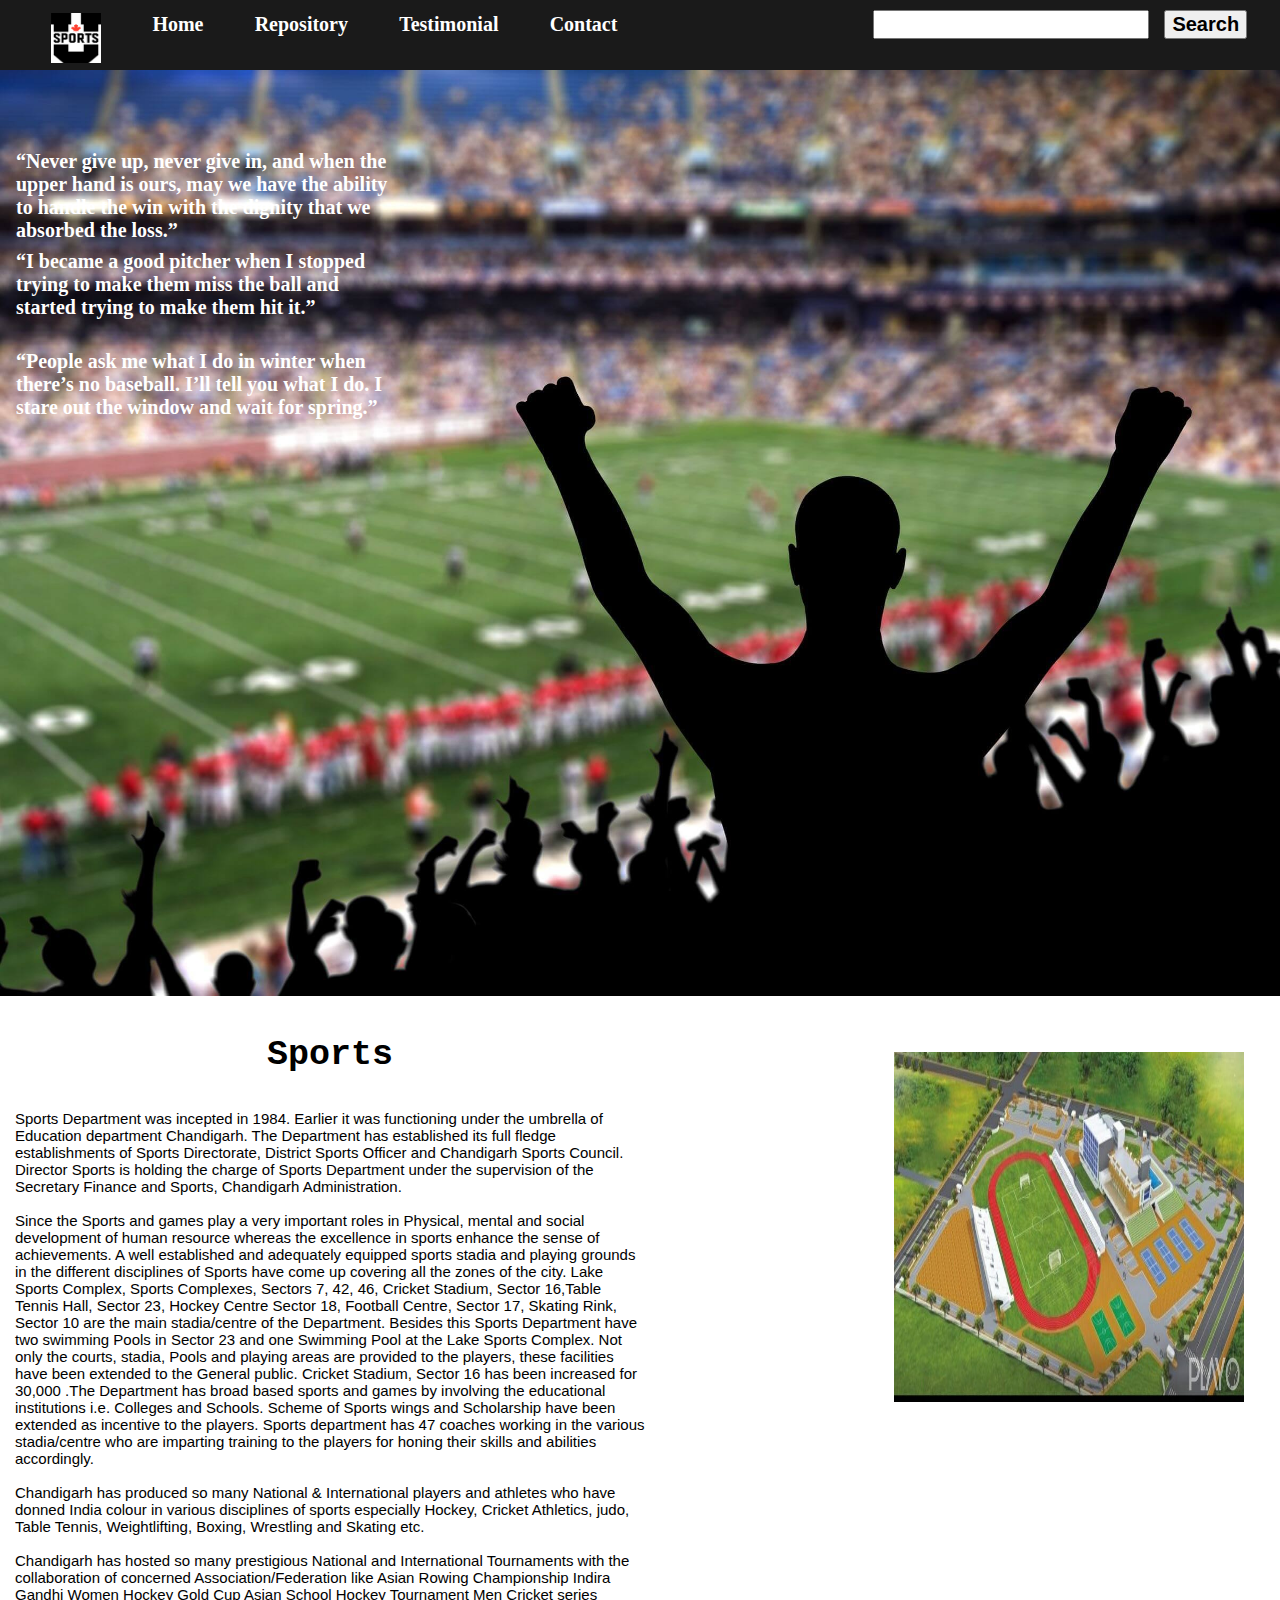
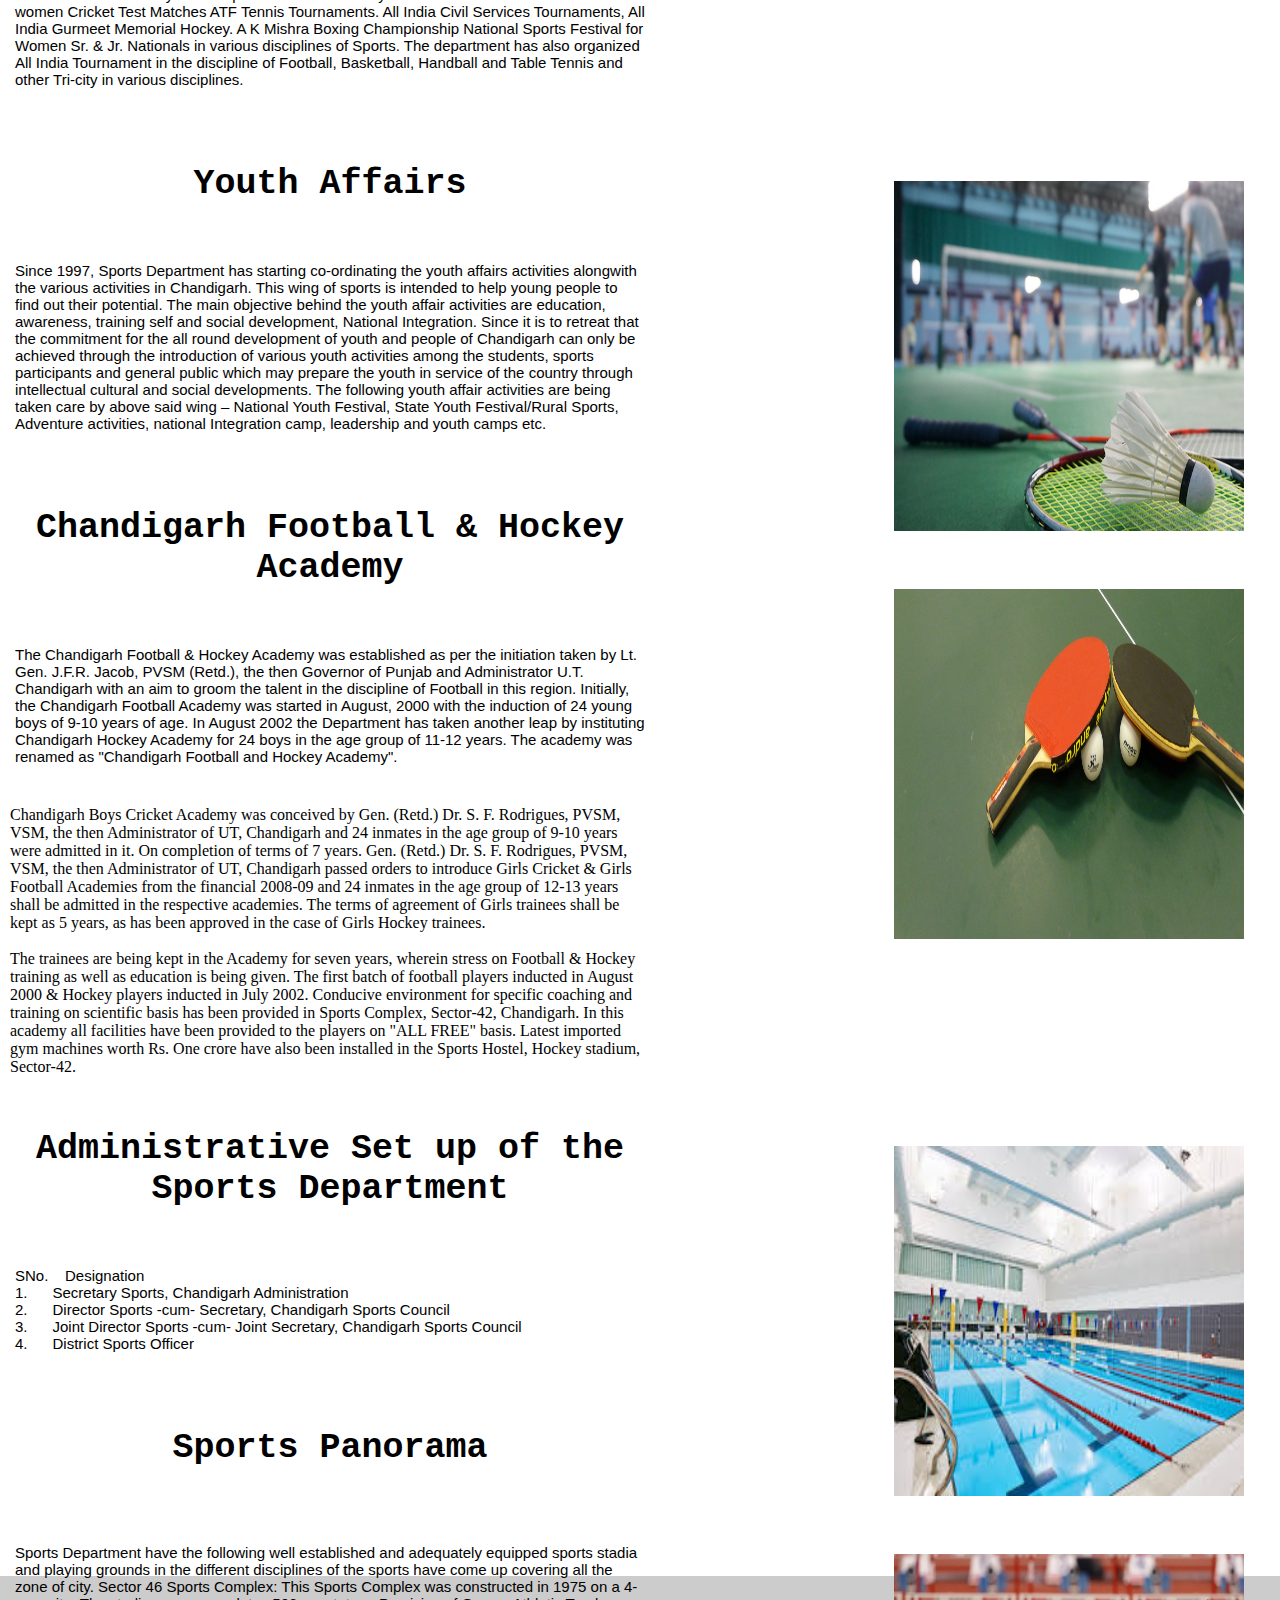
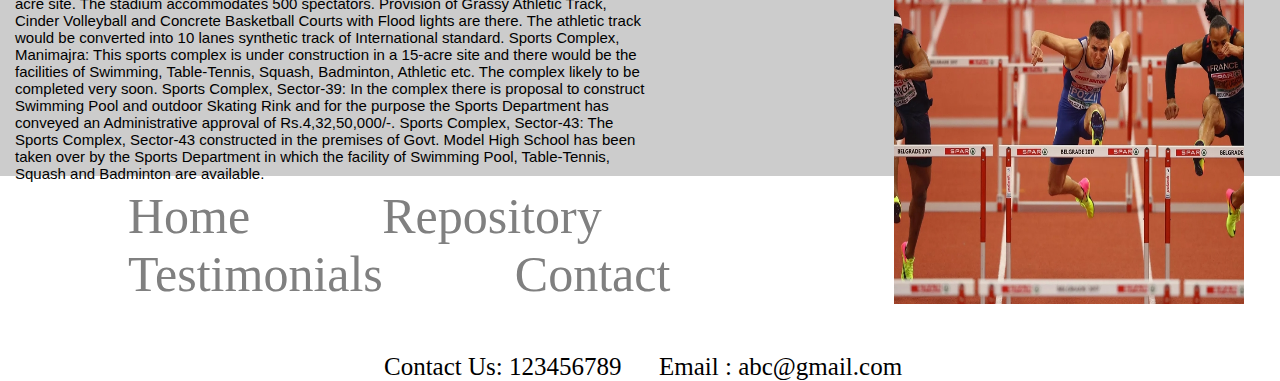
<file: index.html>
<!DOCTYPE html>
<html>
<head>

<link rel="stylesheet" href="sports.css">
<title>sports complex</title>
</head>
<body>
<div class="main">
  <a><img style="margin-left: 0px; width: 50px;height: 50px;" src="logo.png"></a>
  <a href="#Home">Home</a>
  <a href="#Repository">Repository</a>
  <a href="#Testimonial">Testimonial</a>
  <a href="#Contact">Contact</a>
  <input type="text" name="search" style="font-size: 20px;
        font-weight: bold;
        color: white;
        margin-top: .75%;
        float: left;
margin-left: 20%;
           text-decoration: none;">
  <button style="font-size: 20px;
        font-weight: bold;
        color: black;
        margin-top: .75%;
        float: left;
margin-left: 15px;
           text-decoration: none;">Search</button>
</div>
<div class="bg2">
  <img src="setbg.jpg" style="width: 100%;height: 50%;background-size:50%;background-repeat: no-repeat;">
  <div id="q1" style="color: white;position: absolute;font-size: 20px;
  margin-bottom: 25px;
  left: 16px;top: 100px;">
     “Never give up, never give in, and when the upper hand is ours, may we have the ability to handle the win with the dignity that we absorbed the loss.”<br>
     <br>
  </div>
  <div id="q2" style="color: white;position: absolute;
  margin-bottom: 25px;;font-size: 20px;
  left: 16px;top: 200px;">
    “I became a good pitcher when I stopped trying to make them miss the ball and started trying to make them hit it.”<br>
<br><br>
  </div>
  <div id="q3" style="color: white;position: absolute;
  margin-bottom: 25px;;font-size: 20px;
  left: 16px;top: 300px;">
     “People ask me what I do in winter when there’s no baseball. I’ll tell you what I do. I stare out the window and wait for spring.”<br>
<br>
  </div>
</div>

<!-- <div id="bg1">
<img id="bg1" src="bg1.jpg" style="height: 50%;">
  <img id="bg2" src="logo.png">
</div> -->
<!-- <div id="ani">
  <img id="bg3" src="logo.png" style="height: 30%;">
</div> -->
<div class="divs">
<h3 style="font-size: 35px;font-family: Courier;text-align:center;">Sports</h3>
<p style="font-size: 15px;font-family: Arial;margin: 5px;">Sports Department was incepted in 1984. Earlier it was functioning under the umbrella of Education department Chandigarh. The Department has established its full fledge establishments of Sports Directorate, District Sports Officer and Chandigarh Sports Council. Director Sports is holding the charge of Sports Department under the supervision of the Secretary Finance and Sports, Chandigarh Administration.<br><br>

Since the Sports and games play a very important roles in Physical, mental and social development of human resource whereas the excellence in sports enhance the sense of achievements. A well established and adequately equipped sports stadia and playing grounds in the different disciplines of Sports have come up covering all the zones of the city. Lake Sports Complex, Sports Complexes, Sectors 7, 42, 46, Cricket Stadium, Sector 16,Table Tennis Hall, Sector 23, Hockey Centre Sector 18, Football Centre, Sector 17, Skating Rink, Sector 10 are the main stadia/centre of the Department. Besides this Sports Department have two swimming Pools in Sector 23 and one Swimming Pool at the Lake Sports Complex. Not only the courts, stadia, Pools and playing areas are provided to the players, these facilities have been extended to the General public. Cricket Stadium, Sector 16 has been increased for 30,000 .The Department has broad based sports and games by involving the educational institutions i.e. Colleges and Schools. Scheme of Sports wings and Scholarship have been extended as incentive to the players. Sports department has 47 coaches working in the various stadia/centre who are imparting training to the players for honing their skills and abilities accordingly.<br><br>

Chandigarh has produced so many National & International players and athletes who have donned India colour in various disciplines of sports especially Hockey, Cricket Athletics, judo, Table Tennis, Weightlifting, Boxing, Wrestling and Skating etc.<br><br>

Chandigarh has hosted so many prestigious National and International Tournaments with the collaboration of concerned Association/Federation like Asian Rowing Championship Indira Gandhi Women Hockey Gold Cup Asian School Hockey Tournament Men Cricket series women Cricket Test Matches ATF Tennis Tournaments. All India Civil Services Tournaments, All India Gurmeet Memorial Hockey. A K Mishra Boxing Championship National Sports Festival for Women Sr. & Jr. Nationals in various disciplines of Sports. The department has also organized All India Tournament in the discipline of Football, Basketball, Handball and Table Tennis and other Tri-city in various disciplines.</p><br><br>
</div>
<div class="img1">
  <!-- <img id="bg1" src="bg1.jpg" style="height: 50%;"> -->
  <img id="bg3" src="img1.jpg" style="height: 350px;width: 350px;">
</div>
<div class="divs">
<h3 style="font-size: 35px;font-family: Courier;text-align:center;">Youth Affairs</h3><br>

<p style="font-size: 15px;font-family: Arial;margin: 5px;">Since 1997, Sports Department has starting co-ordinating the youth affairs activities alongwith the various activities in Chandigarh. This wing of sports is intended to help young people to find out their potential. The main objective behind the youth affair activities are education, awareness, training self and social development, National Integration. Since it is to retreat that the commitment for the all round development of youth and people of Chandigarh can only be achieved through the introduction of various youth activities among the students, sports participants and general public which may prepare the youth in service of the country through intellectual cultural and social developments. The following youth affair activities are being taken care by above said wing – National Youth Festival, State Youth Festival/Rural Sports, Adventure activities, national Integration camp, leadership and youth camps etc.</p><br><br>
</div>
<div class="img1">
  <!-- <img id="bg1" src="bg1.jpg" style="height: 50%;"> -->
  <img id="bg3" src="img2.jpg" style="height: 350px;width: 350px;">
</div>
<div class="divs">
<h3 style="font-size: 35px;font-family: Courier;text-align:center;">Chandigarh Football & Hockey Academy</h3><br>

<p style="font-size: 15px;font-family: Arial;margin: 5px;">The Chandigarh Football & Hockey Academy was established as per the initiation taken by Lt. Gen. J.F.R. Jacob, PVSM (Retd.), the then Governor of Punjab and Administrator U.T. Chandigarh with an aim to groom the talent in the discipline of Football in this region. Initially, the Chandigarh Football Academy was started in August, 2000 with the induction of 24 young boys of 9-10 years of age. In August 2002 the Department has taken another leap by instituting Chandigarh Hockey Academy for 24 boys in the age group of 11-12 years. The academy was renamed as "Chandigarh Football and Hockey Academy".</p><br><br>

Chandigarh Boys Cricket Academy was conceived by Gen. (Retd.) Dr. S. F. Rodrigues, PVSM, VSM, the then Administrator of UT, Chandigarh and 24 inmates in the age group of 9-10 years were admitted in it. On completion of terms of 7 years. Gen. (Retd.) Dr. S. F. Rodrigues, PVSM, VSM, the then Administrator of UT, Chandigarh passed orders to introduce Girls Cricket & Girls Football Academies from the financial 2008-09 and 24 inmates in the age group of 12-13 years shall be admitted in the respective academies. The terms of agreement of Girls trainees shall be kept as 5 years, as has been approved in the case of Girls Hockey trainees.<br><br>

The trainees are being kept in the Academy for seven years, wherein stress on Football & Hockey training as well as education is being given. The first batch of football players inducted in August 2000 & Hockey players inducted in July 2002. Conducive environment for specific coaching and training on scientific basis has been provided in Sports Complex, Sector-42, Chandigarh. In this academy all facilities have been provided to the players on "ALL FREE" basis. Latest imported gym machines worth Rs. One crore have also been installed in the Sports Hostel, Hockey stadium, Sector-42.<br><br>
</div>
<div class="img1">
  <!-- <img id="bg1" src="bg1.jpg" style="height: 50%;"> -->
  <img id="bg3" src="img3.jpg" style="height: 350px;width: 350px;">
</div>
<div class="divs">
<h3 style="font-size: 35px;font-family: Courier;text-align:center;">Administrative Set up of the Sports Department</h3><br>

<p style="font-size: 15px;font-family: Arial;margin: 5px;">SNo.&nbsp&nbsp&nbsp&nbspDesignation<br>
1.&nbsp&nbsp&nbsp&nbsp&nbsp&nbspSecretary Sports, Chandigarh Administration<br>
2.&nbsp&nbsp&nbsp&nbsp&nbsp&nbspDirector Sports -cum- Secretary, Chandigarh Sports Council<br>
3.&nbsp&nbsp&nbsp&nbsp&nbsp&nbspJoint Director Sports -cum- Joint Secretary, Chandigarh Sports Council<br>
4.&nbsp&nbsp&nbsp&nbsp&nbsp&nbspDistrict Sports Officer</p><br><br>
</div>
<div class="img1">
  <!-- <img id="bg1" src="bg1.jpg" style="height: 50%;"> -->
  <img id="bg3" src="img4.jpg" style="height: 350px;width: 350px;">
</div>
<div class="divs">
<h3 style="font-size: 35px;font-family: Courier;text-align:center;">Sports Panorama</h3><br><br>

<p style="font-size: 15px;font-family: Arial;margin: 5px;">Sports Department have the following well established and adequately equipped sports stadia and playing grounds in the different disciplines of the sports have come up covering all the zone of city.


Sector 46 Sports Complex: This Sports Complex was constructed in 1975 on a 4-acre site. The stadium accommodates 500 spectators. Provision of Grassy Athletic Track, Cinder Volleyball and Concrete Basketball Courts with Flood lights are there. The athletic track would be converted into 10 lanes synthetic track of International standard.

Sports Complex, Manimajra: This sports complex is under construction in a 15-acre site and there would be the facilities of Swimming, Table-Tennis, Squash, Badminton, Athletic etc. The complex likely to be completed very soon.

Sports Complex, Sector-39:  In the complex there is proposal to construct Swimming Pool and outdoor Skating Rink and for the purpose the Sports Department has conveyed an Administrative approval of Rs.4,32,50,000/-.

Sports Complex, Sector-43: The Sports Complex, Sector-43 constructed in the premises of Govt. Model High School has been taken over by the Sports Department in which the facility of Swimming Pool, Table-Tennis, Squash and Badminton are available.</p>
</div>
<div class="img1">
  <!-- <img id="bg1" src="bg1.jpg" style="height: 50%;"> -->
  <img id="bg3" src="img5.jpg" style="height: 350px;width: 350px;">
</div>
<footer>
  <div class="footer" style="margin-top: 170%; width: 100%;height: 200px;background-color: #cccccc;">
    <a style="margin-left: 10%;">Home</a>
    <a style="margin-left: 10%;">Repository</a>
    <a style="margin-left: 10%;">Testimonials</a>
    <a style="margin-left: 10%;">Contact</a><br>
    <p style="margin-left: 30%;margin-top: 50px;font-size: 25px;">Contact Us: 123456789&nbsp&nbsp&nbsp&nbsp&nbsp&nbspEmail : abc@gmail.com</p>
  </div>
</footer>
</body>
</html>
</file>
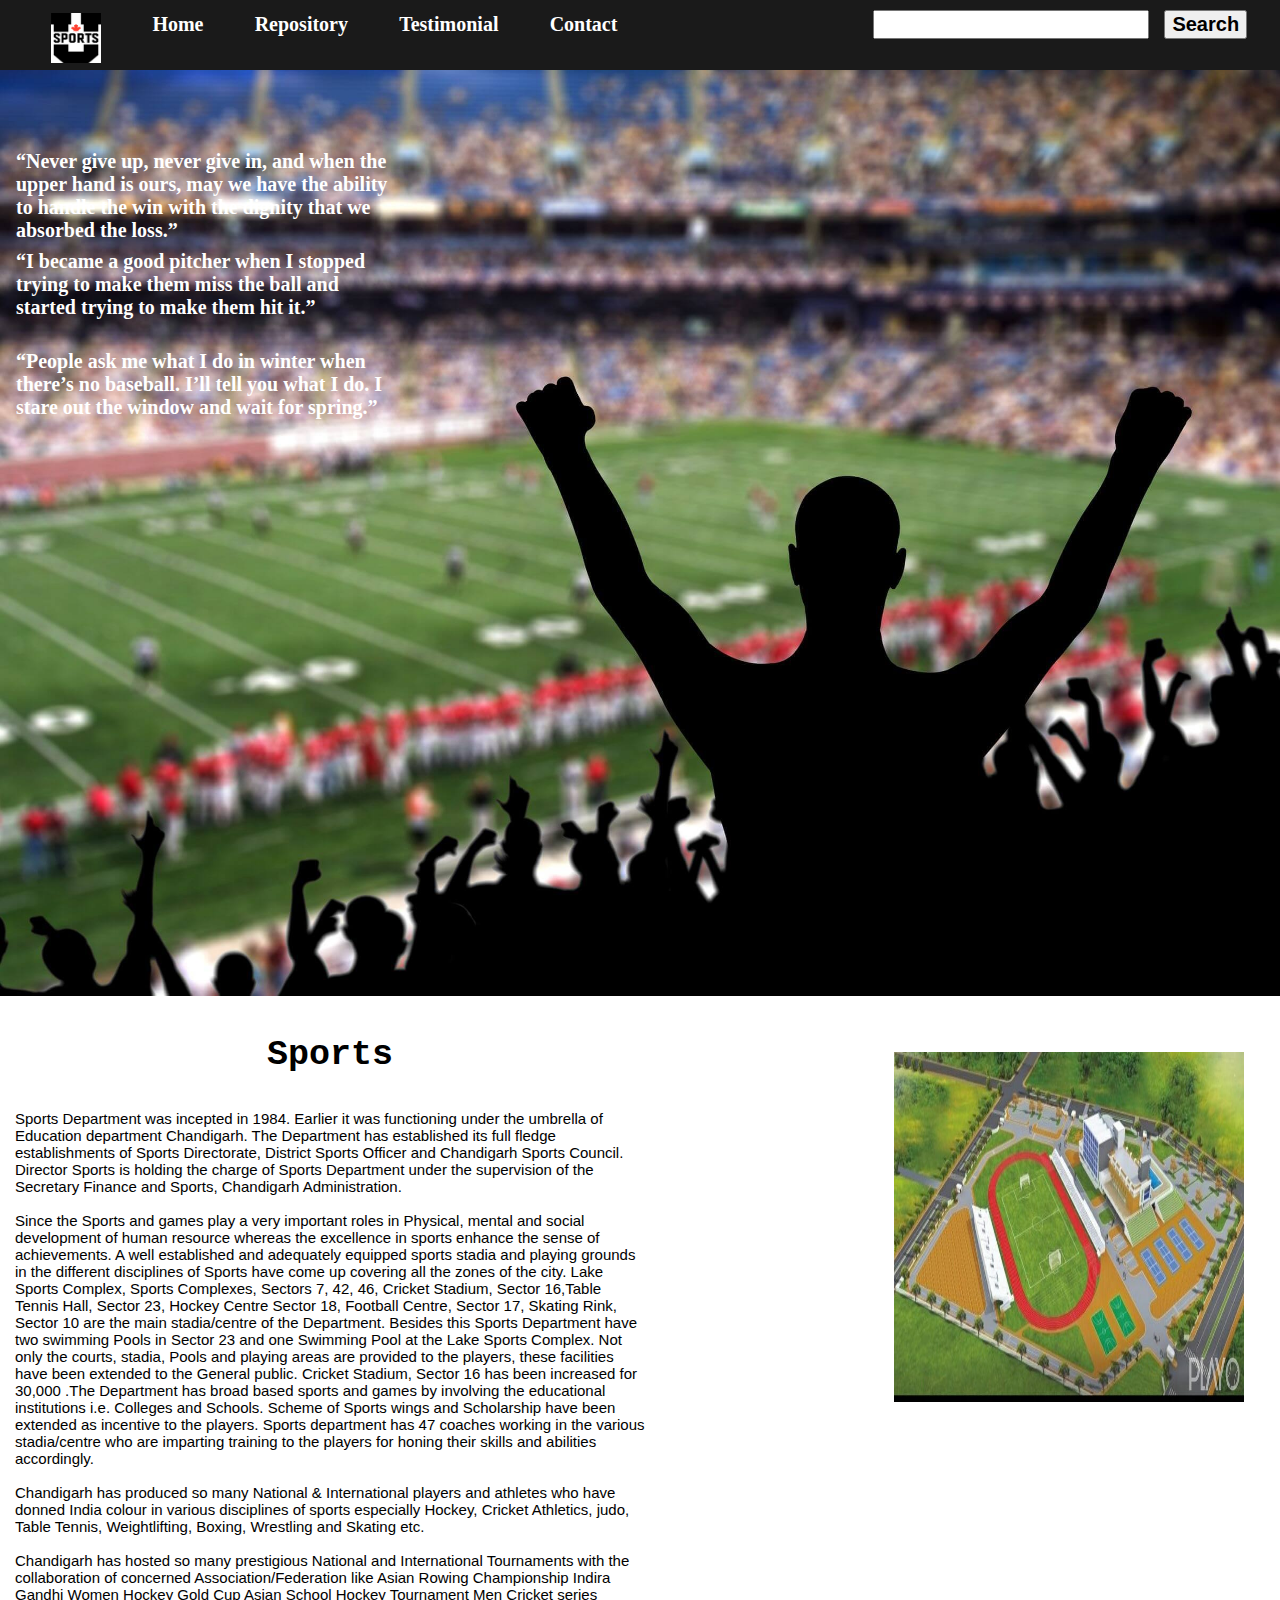
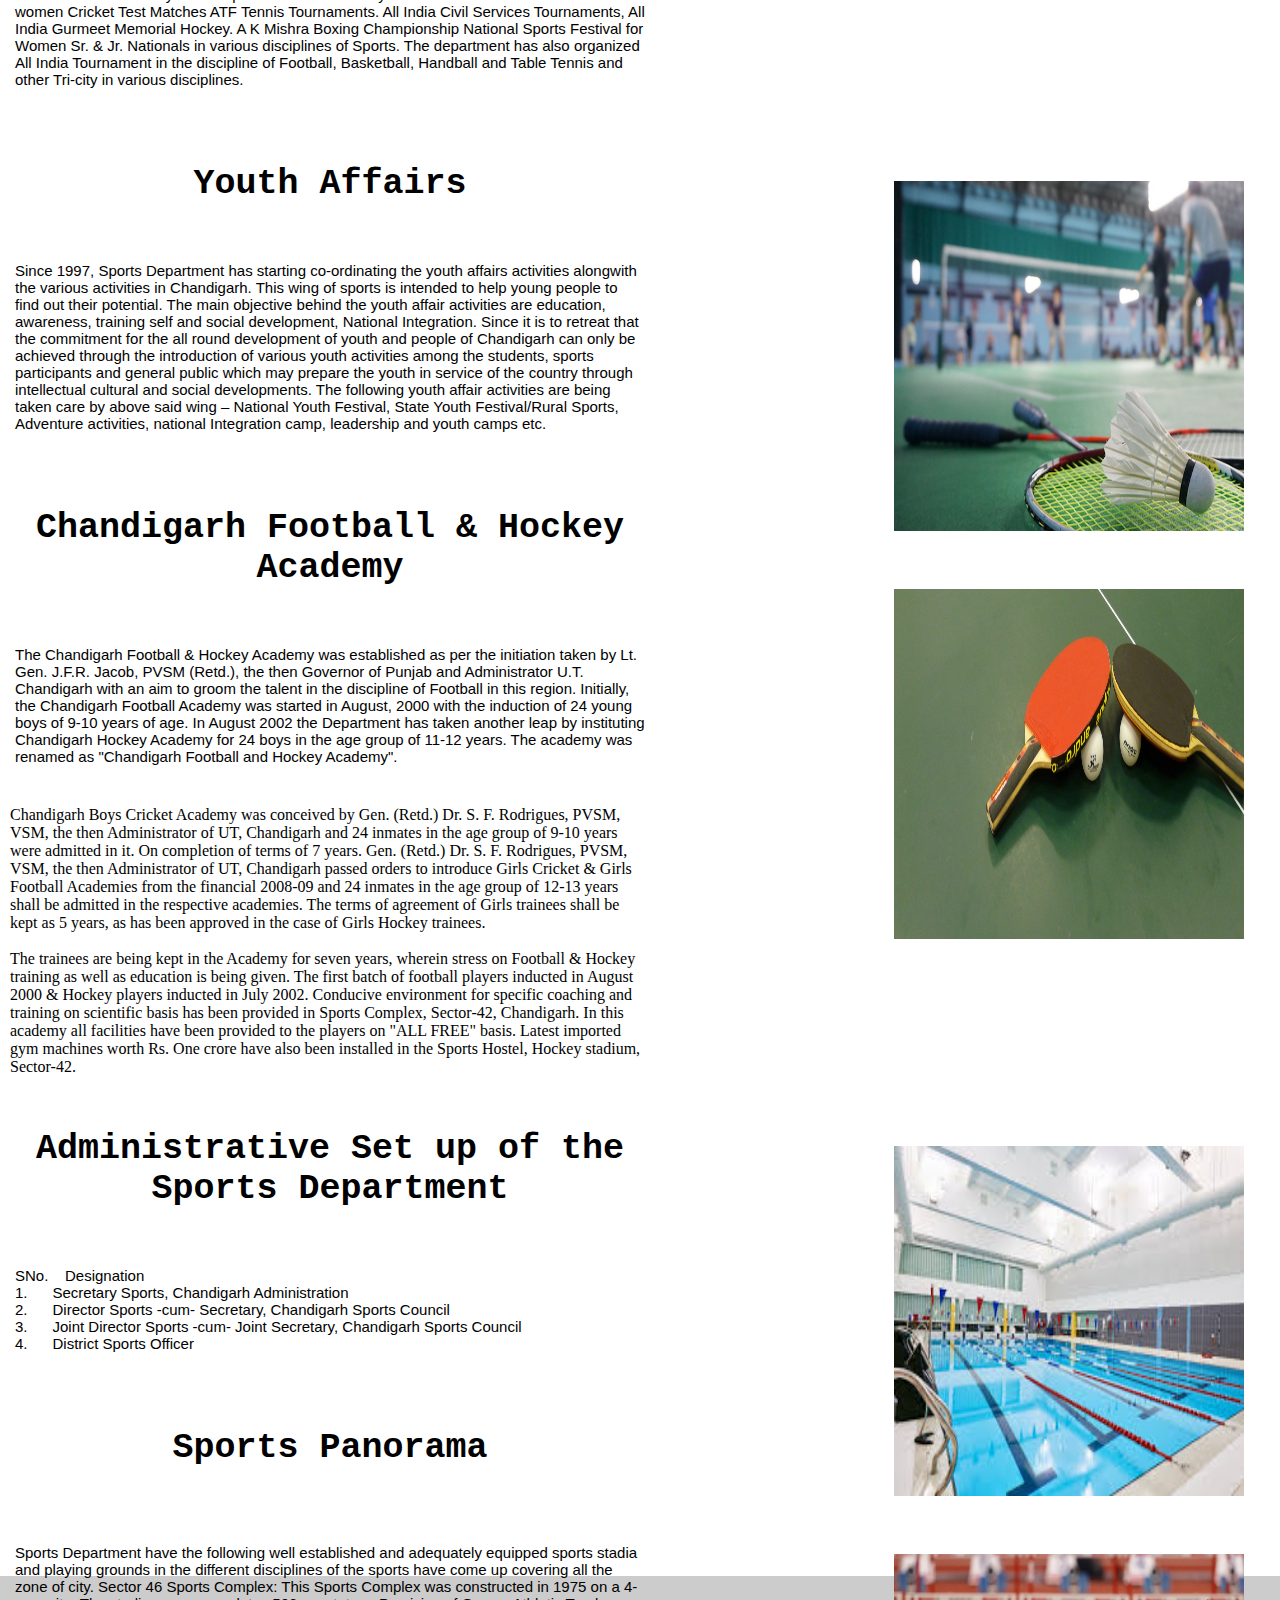
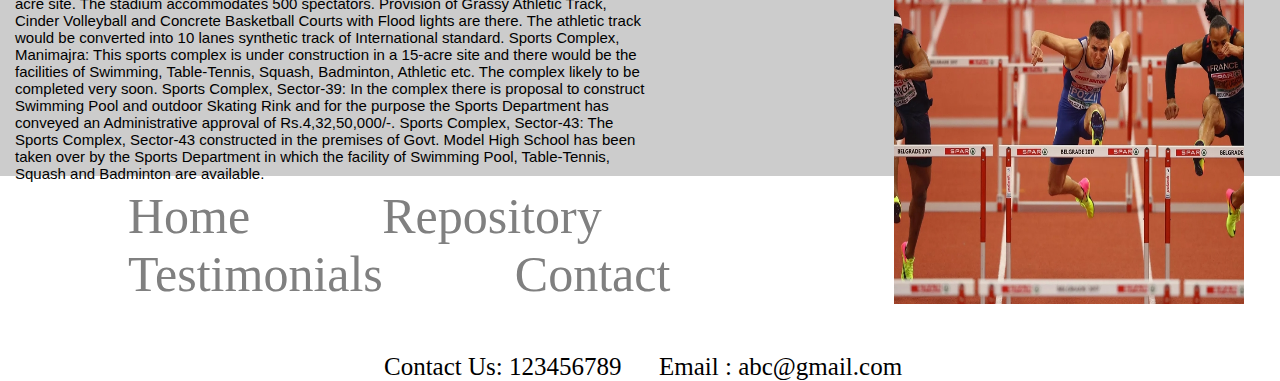
<file: Sports.html>
<!DOCTYPE html>
<html>
<head>

<link rel="stylesheet" href="sports.css">
<title>sports complex</title>
</head>
<body>
<div class="main">
  <a><img style="margin-left: 0px; width: 50px;height: 50px;" src="logo.png"></a>
  <a href="#Home">Home</a>
  <a href="#Repository">Repository</a>
  <a href="#Testimonial">Testimonial</a>
  <a href="#Contact">Contact</a>
  <input type="text" name="search" style="font-size: 20px;
        font-weight: bold;
        color: white;
        margin-top: .75%;
        float: left;
margin-left: 20%;
           text-decoration: none;">
  <button style="font-size: 20px;
        font-weight: bold;
        color: black;
        margin-top: .75%;
        float: left;
margin-left: 15px;
           text-decoration: none;">Search</button>
</div>
<div class="bg2">
  <img src="setbg.jpg" style="width: 100%;height: 50%;background-size:50%;background-repeat: no-repeat;">
  <div id="q1" style="color: white;position: absolute;font-size: 20px;
  margin-bottom: 25px;
  left: 16px;top: 100px;">
     “Never give up, never give in, and when the upper hand is ours, may we have the ability to handle the win with the dignity that we absorbed the loss.”<br>
     <br>
  </div>
  <div id="q2" style="color: white;position: absolute;
  margin-bottom: 25px;;font-size: 20px;
  left: 16px;top: 200px;">
    “I became a good pitcher when I stopped trying to make them miss the ball and started trying to make them hit it.”<br>
<br><br>
  </div>
  <div id="q3" style="color: white;position: absolute;
  margin-bottom: 25px;;font-size: 20px;
  left: 16px;top: 300px;">
     “People ask me what I do in winter when there’s no baseball. I’ll tell you what I do. I stare out the window and wait for spring.”<br>
<br>
  </div>
</div>

<!-- <div id="bg1">
<img id="bg1" src="bg1.jpg" style="height: 50%;">
  <img id="bg2" src="logo.png">
</div> -->
<!-- <div id="ani">
  <img id="bg3" src="logo.png" style="height: 30%;">
</div> -->
<div class="divs">
<h3 style="font-size: 35px;font-family: Courier;text-align:center;">Sports</h3>
<p style="font-size: 15px;font-family: Arial;margin: 5px;">Sports Department was incepted in 1984. Earlier it was functioning under the umbrella of Education department Chandigarh. The Department has established its full fledge establishments of Sports Directorate, District Sports Officer and Chandigarh Sports Council. Director Sports is holding the charge of Sports Department under the supervision of the Secretary Finance and Sports, Chandigarh Administration.<br><br>

Since the Sports and games play a very important roles in Physical, mental and social development of human resource whereas the excellence in sports enhance the sense of achievements. A well established and adequately equipped sports stadia and playing grounds in the different disciplines of Sports have come up covering all the zones of the city. Lake Sports Complex, Sports Complexes, Sectors 7, 42, 46, Cricket Stadium, Sector 16,Table Tennis Hall, Sector 23, Hockey Centre Sector 18, Football Centre, Sector 17, Skating Rink, Sector 10 are the main stadia/centre of the Department. Besides this Sports Department have two swimming Pools in Sector 23 and one Swimming Pool at the Lake Sports Complex. Not only the courts, stadia, Pools and playing areas are provided to the players, these facilities have been extended to the General public. Cricket Stadium, Sector 16 has been increased for 30,000 .The Department has broad based sports and games by involving the educational institutions i.e. Colleges and Schools. Scheme of Sports wings and Scholarship have been extended as incentive to the players. Sports department has 47 coaches working in the various stadia/centre who are imparting training to the players for honing their skills and abilities accordingly.<br><br>

Chandigarh has produced so many National & International players and athletes who have donned India colour in various disciplines of sports especially Hockey, Cricket Athletics, judo, Table Tennis, Weightlifting, Boxing, Wrestling and Skating etc.<br><br>

Chandigarh has hosted so many prestigious National and International Tournaments with the collaboration of concerned Association/Federation like Asian Rowing Championship Indira Gandhi Women Hockey Gold Cup Asian School Hockey Tournament Men Cricket series women Cricket Test Matches ATF Tennis Tournaments. All India Civil Services Tournaments, All India Gurmeet Memorial Hockey. A K Mishra Boxing Championship National Sports Festival for Women Sr. & Jr. Nationals in various disciplines of Sports. The department has also organized All India Tournament in the discipline of Football, Basketball, Handball and Table Tennis and other Tri-city in various disciplines.</p><br><br>
</div>
<div class="img1">
  <!-- <img id="bg1" src="bg1.jpg" style="height: 50%;"> -->
  <img id="bg3" src="img1.jpg" style="height: 350px;width: 350px;">
</div>
<div class="divs">
<h3 style="font-size: 35px;font-family: Courier;text-align:center;">Youth Affairs</h3><br>

<p style="font-size: 15px;font-family: Arial;margin: 5px;">Since 1997, Sports Department has starting co-ordinating the youth affairs activities alongwith the various activities in Chandigarh. This wing of sports is intended to help young people to find out their potential. The main objective behind the youth affair activities are education, awareness, training self and social development, National Integration. Since it is to retreat that the commitment for the all round development of youth and people of Chandigarh can only be achieved through the introduction of various youth activities among the students, sports participants and general public which may prepare the youth in service of the country through intellectual cultural and social developments. The following youth affair activities are being taken care by above said wing – National Youth Festival, State Youth Festival/Rural Sports, Adventure activities, national Integration camp, leadership and youth camps etc.</p><br><br>
</div>
<div class="img1">
  <!-- <img id="bg1" src="bg1.jpg" style="height: 50%;"> -->
  <img id="bg3" src="img2.jpg" style="height: 350px;width: 350px;">
</div>
<div class="divs">
<h3 style="font-size: 35px;font-family: Courier;text-align:center;">Chandigarh Football & Hockey Academy</h3><br>

<p style="font-size: 15px;font-family: Arial;margin: 5px;">The Chandigarh Football & Hockey Academy was established as per the initiation taken by Lt. Gen. J.F.R. Jacob, PVSM (Retd.), the then Governor of Punjab and Administrator U.T. Chandigarh with an aim to groom the talent in the discipline of Football in this region. Initially, the Chandigarh Football Academy was started in August, 2000 with the induction of 24 young boys of 9-10 years of age. In August 2002 the Department has taken another leap by instituting Chandigarh Hockey Academy for 24 boys in the age group of 11-12 years. The academy was renamed as "Chandigarh Football and Hockey Academy".</p><br><br>

Chandigarh Boys Cricket Academy was conceived by Gen. (Retd.) Dr. S. F. Rodrigues, PVSM, VSM, the then Administrator of UT, Chandigarh and 24 inmates in the age group of 9-10 years were admitted in it. On completion of terms of 7 years. Gen. (Retd.) Dr. S. F. Rodrigues, PVSM, VSM, the then Administrator of UT, Chandigarh passed orders to introduce Girls Cricket & Girls Football Academies from the financial 2008-09 and 24 inmates in the age group of 12-13 years shall be admitted in the respective academies. The terms of agreement of Girls trainees shall be kept as 5 years, as has been approved in the case of Girls Hockey trainees.<br><br>

The trainees are being kept in the Academy for seven years, wherein stress on Football & Hockey training as well as education is being given. The first batch of football players inducted in August 2000 & Hockey players inducted in July 2002. Conducive environment for specific coaching and training on scientific basis has been provided in Sports Complex, Sector-42, Chandigarh. In this academy all facilities have been provided to the players on "ALL FREE" basis. Latest imported gym machines worth Rs. One crore have also been installed in the Sports Hostel, Hockey stadium, Sector-42.<br><br>
</div>
<div class="img1">
  <!-- <img id="bg1" src="bg1.jpg" style="height: 50%;"> -->
  <img id="bg3" src="img3.jpg" style="height: 350px;width: 350px;">
</div>
<div class="divs">
<h3 style="font-size: 35px;font-family: Courier;text-align:center;">Administrative Set up of the Sports Department</h3><br>

<p style="font-size: 15px;font-family: Arial;margin: 5px;">SNo.&nbsp&nbsp&nbsp&nbspDesignation<br>
1.&nbsp&nbsp&nbsp&nbsp&nbsp&nbspSecretary Sports, Chandigarh Administration<br>
2.&nbsp&nbsp&nbsp&nbsp&nbsp&nbspDirector Sports -cum- Secretary, Chandigarh Sports Council<br>
3.&nbsp&nbsp&nbsp&nbsp&nbsp&nbspJoint Director Sports -cum- Joint Secretary, Chandigarh Sports Council<br>
4.&nbsp&nbsp&nbsp&nbsp&nbsp&nbspDistrict Sports Officer</p><br><br>
</div>
<div class="img1">
  <!-- <img id="bg1" src="bg1.jpg" style="height: 50%;"> -->
  <img id="bg3" src="img4.jpg" style="height: 350px;width: 350px;">
</div>
<div class="divs">
<h3 style="font-size: 35px;font-family: Courier;text-align:center;">Sports Panorama</h3><br><br>

<p style="font-size: 15px;font-family: Arial;margin: 5px;">Sports Department have the following well established and adequately equipped sports stadia and playing grounds in the different disciplines of the sports have come up covering all the zone of city.


Sector 46 Sports Complex: This Sports Complex was constructed in 1975 on a 4-acre site. The stadium accommodates 500 spectators. Provision of Grassy Athletic Track, Cinder Volleyball and Concrete Basketball Courts with Flood lights are there. The athletic track would be converted into 10 lanes synthetic track of International standard.

Sports Complex, Manimajra: This sports complex is under construction in a 15-acre site and there would be the facilities of Swimming, Table-Tennis, Squash, Badminton, Athletic etc. The complex likely to be completed very soon.

Sports Complex, Sector-39:  In the complex there is proposal to construct Swimming Pool and outdoor Skating Rink and for the purpose the Sports Department has conveyed an Administrative approval of Rs.4,32,50,000/-.

Sports Complex, Sector-43: The Sports Complex, Sector-43 constructed in the premises of Govt. Model High School has been taken over by the Sports Department in which the facility of Swimming Pool, Table-Tennis, Squash and Badminton are available.</p>
</div>
<div class="img1">
  <!-- <img id="bg1" src="bg1.jpg" style="height: 50%;"> -->
  <img id="bg3" src="img5.jpg" style="height: 350px;width: 350px;">
</div>
<footer>
  <div class="footer" style="margin-top: 170%; width: 100%;height: 200px;background-color: #cccccc;">
    <a style="margin-left: 10%;">Home</a>
    <a style="margin-left: 10%;">Repository</a>
    <a style="margin-left: 10%;">Testimonials</a>
    <a style="margin-left: 10%;">Contact</a><br>
    <p style="margin-left: 30%;margin-top: 50px;font-size: 25px;">Contact Us: 123456789&nbsp&nbsp&nbsp&nbsp&nbsp&nbspEmail : abc@gmail.com</p>
  </div>
</footer>
</body>
</html>
</file>
<file: sports.css>
body
{
margin: 0;
padding: 0;
top: 150px;
}
.main
{
height: 70px;
width: 100%;
background-color: #1a1a1a;
}
.main a
        {
        font-size: 20px;
        font-weight: bold;
        color: white;
        margin-top: 1%;
        float: left;
    margin-left: 4%;
           text-decoration: none;
           display: block;
       }
       .main a:hover
       {
          font-style: italic;
          font-size: 23px;
       }
       #bg1
       {
          background: url('bg1.jpg');
          background-size: cover;
          float: right;
          /*height: 100%;*/
          width: 100%;
          opacity: 1.0;
          position:relative;
       }
       .divs
       {
          float: left;
          width: 50%;
          margin-right: 10%;
          margin-left: 10px;
       }
       .img1
       {
        margin-top: 50px;
        margin-right: 5%;
        padding: 2px;
        float: right;
        width: 25%;
       }
       #q1
       {
        width: 30%;
        height: 30%;
        margin-top: 50px;
        /*background-color: red;*/
        position: relative;
        animation-name: example;
        animation-duration: 5s;
       }
       #q2
       {
        width: 30%;
        height: 30%;
        margin-top: 50px;
        /*background-color: red;*/
        position: relative;
        animation-name: example;
        animation-duration: 5s;
       }#q3
       {
        width: 30%;
        height: 30%;
        margin-top: 50px;
        /*background-color: red;*/
        position: relative;
        animation-name: example;
        animation-duration: 5s;
       }
       @keyframes example {
        0%   {left:-500px; top:0px;}
        25%  {left:200px; top:0px;}
        /*50%  { left:200px; top:200px;}
        75%  { left:0px; top:200px;}
        100% {left:0px; top:0px;}*/
}
.bg2
{
  font-weight: bold;
}
.footer a
{
   color: #808080;
   font-size: 50px;
}
</file>
